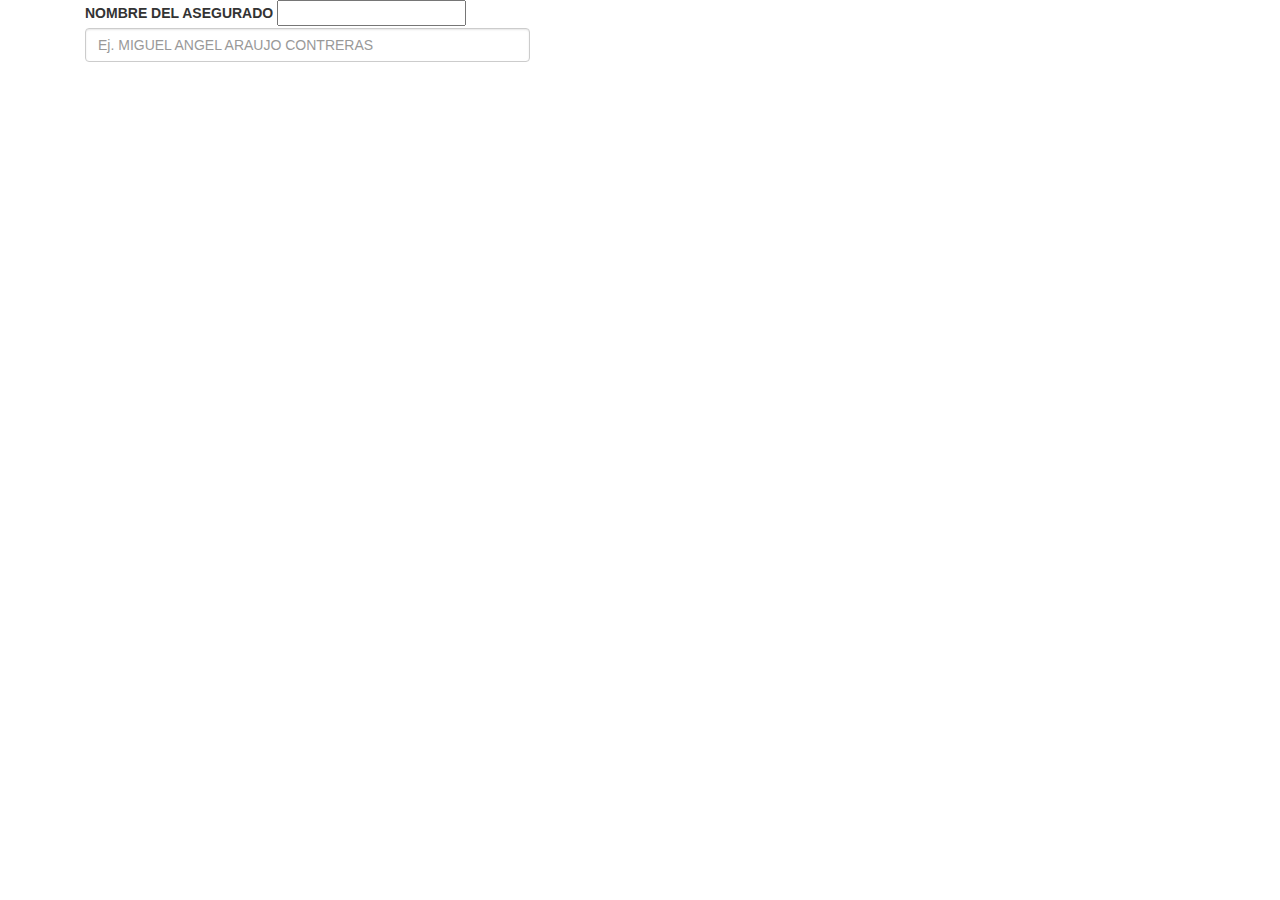
<file: index.html>
<!DOCTYPE html>
<html lang="en">
<head>
  <meta charset="UTF-8">
  <title>Ejemplo autocomplete</title>

  <link rel="stylesheet" href="bootstrap/css/bootstrap.css">
  <link rel="stylesheet" href="EasyAutocomplete-1.3.5/easy-autocomplete.min.css">

</head>
<body>
  
  <div class="container">
    <div class="form-group col-md-5">
      <label for="">NOMBRE DEL ASEGURADO</label>
      <input type="text" id="txt_asegurado_id" name="txt_asegurado_id" value="" >
      <input type="text" class="form-control col-md-12" id="txt_asegurado" name="txt_asegurado" placeholder="Ej. MIGUEL ANGEL ARAUJO CONTRERAS">
    </div>
  </div>


  <script src="jquery-2.2.3.min.js"></script>
  <script src="EasyAutocomplete-1.3.5/jquery.easy-autocomplete.min.js"></script>
  <script src="bootstrap/js/bootstrap.min.js"></script>

  <script>


    
    var asegurado = {

      url: function(phrase) {
        return "json-response.json";
      },

      getValue: function(element) {
        console.log(element);

        if (element != null){
          $('#txt_asegurado_id').val(element.id);
        }

        return element.asegurado;
      },

      template: {
        type: "description",
        fields: {
            description: "description"
        }
      },

      highlightPhrase: false,


      ajaxSettings: {
        dataType: "json",
        method: "POST",
        beforeSend: function(){
          $('#txt_asegurado_id').val("");
        },
        data: {
          action: "autocomplete"
        }
      },

      preparePostData: function(data) {
        data.info = $("#txt_asegurado").val();
        return data;
      },

      requestDelay: 400
    };

    $("#txt_asegurado").easyAutocomplete(asegurado);

    $('.easy-autocomplete').attr('style', 'width: 100%;border-radius: 0 !important;box-shadow: none !important;border-color: #a6a8ab !important;');

  </script>
  
</body>
</html>
</file>
<file: EasyAutocomplete-1.3.5/easy-autocomplete.min.css>
/*
 * easy-autocomplete
 * jQuery plugin for autocompletion
 * 
 * @author Łukasz Pawełczak (http://github.com/pawelczak)
 * @version 1.3.5
 * Copyright  License: 
 */

.easy-autocomplete{position:relative}.easy-autocomplete input{border-color:#ccc;border-radius:4px;border-style:solid;border-width:1px;box-shadow:0 1px 2px rgba(0,0,0,0.1) inset;color:#555;float:none;padding:6px 12px}.easy-autocomplete input:hover,.easy-autocomplete input:focus{box-shadow:none}.easy-autocomplete a{display:block}.easy-autocomplete.eac-blue-light input:hover,.easy-autocomplete.eac-blue-light input:focus{border-color:#66afe9;box-shadow:0 1px 1px rgba(0,0,0,0.075) inset,0 0 8px rgba(102,175,233,0.6)}.easy-autocomplete.eac-blue-light ul{border-color:#66afe9;box-shadow:0 1px 1px rgba(0,0,0,0.075) inset,0 0 8px rgba(102,175,233,0.6)}.easy-autocomplete.eac-blue-light ul li,.easy-autocomplete.eac-blue-light ul .eac-category{border-color:#66afe9}.easy-autocomplete.eac-blue-light ul li.selected,.easy-autocomplete.eac-blue-light ul .eac-category.selected{background-color:#ecf5fc}.easy-autocomplete.eac-green-light input:hover,.easy-autocomplete.eac-green-light input:focus{border-color:#41DB00;box-shadow:0 1px 1px rgba(0,0,0,0.075) inset,0 0 8px rgba(146,237,107,0.6)}.easy-autocomplete.eac-green-light ul{border-color:#41DB00;box-shadow:0 1px 1px rgba(0,0,0,0.075) inset,0 0 8px rgba(146,237,107,0.6)}.easy-autocomplete.eac-green-light ul li,.easy-autocomplete.eac-green-light ul .eac-category{border-color:#41DB00}.easy-autocomplete.eac-green-light ul li.selected,.easy-autocomplete.eac-green-light ul .eac-category.selected{background-color:#9eff75}.easy-autocomplete.eac-red-light input:hover,.easy-autocomplete.eac-red-light input:focus{border-color:#ff5b5b;box-shadow:0 1px 1px rgba(0,0,0,0.075) inset,0 0 8px rgba(255,90,90,0.6)}.easy-autocomplete.eac-red-light ul{border-color:#ff5b5b;box-shadow:0 1px 1px rgba(0,0,0,0.075) inset,0 0 8px rgba(255,90,90,0.6)}.easy-autocomplete.eac-red-light ul li,.easy-autocomplete.eac-red-light ul .eac-category{border-color:#ff5b5b}.easy-autocomplete.eac-red-light ul li.selected,.easy-autocomplete.eac-red-light ul .eac-category.selected{background-color:#ff8e8e}.easy-autocomplete.eac-yellow-light input:hover,.easy-autocomplete.eac-yellow-light input:focus{border-color:#ffdb00;box-shadow:0 1px 1px rgba(0,0,0,0.075) inset,0 0 8px rgba(255,231,84,0.6)}.easy-autocomplete.eac-yellow-light ul{border-color:#ffdb00;box-shadow:0 1px 1px rgba(0,0,0,0.075) inset,0 0 8px rgba(255,231,84,0.6)}.easy-autocomplete.eac-yellow-light ul li,.easy-autocomplete.eac-yellow-light ul .eac-category{border-color:#ffdb00}.easy-autocomplete.eac-yellow-light ul li.selected,.easy-autocomplete.eac-yellow-light ul .eac-category.selected{background-color:#ffe233}.easy-autocomplete.eac-dark-light input:hover,.easy-autocomplete.eac-dark-light input:focus{border-color:#333;box-shadow:0 1px 1px rgba(0,0,0,0.075) inset,0 0 8px rgba(55,55,55,0.6)}.easy-autocomplete.eac-dark-light ul{border-color:#333;box-shadow:0 1px 1px rgba(0,0,0,0.075) inset,0 0 8px rgba(55,55,55,0.6)}.easy-autocomplete.eac-dark-light ul li,.easy-autocomplete.eac-dark-light ul .eac-category{border-color:#333}.easy-autocomplete.eac-dark-light ul li.selected,.easy-autocomplete.eac-dark-light ul .eac-category.selected{background-color:#4d4d4d;color:#fff}.easy-autocomplete.eac-dark{color:#fff}.easy-autocomplete.eac-dark input{background-color:#404040;border-radius:4px;box-shadow:0;color:#f6f6f6}.easy-autocomplete.eac-dark input:hover,.easy-autocomplete.eac-dark input:focus{border-color:#333;box-shadow:0}.easy-autocomplete.eac-dark ul{border-color:#333}.easy-autocomplete.eac-dark ul li,.easy-autocomplete.eac-dark ul .eac-category{background-color:#404040;border-color:#333}.easy-autocomplete.eac-dark ul li.selected,.easy-autocomplete.eac-dark ul .eac-category.selected{background-color:#737373;color:#f6f6f6}.easy-autocomplete.eac-dark-glass{color:#fff}.easy-autocomplete.eac-dark-glass input{background-color:rgba(0,0,0,0.8);border-radius:4px;box-shadow:0;color:#f6f6f6}.easy-autocomplete.eac-dark-glass input:hover,.easy-autocomplete.eac-dark-glass input:focus{border-color:rgba(0,0,0,0.8);box-shadow:0}.easy-autocomplete.eac-dark-glass ul{border-color:rgba(0,0,0,0.8)}.easy-autocomplete.eac-dark-glass ul li,.easy-autocomplete.eac-dark-glass ul .eac-category{background-color:rgba(0,0,0,0.8);border-color:rgba(0,0,0,0.8)}.easy-autocomplete.eac-dark-glass ul li.selected,.easy-autocomplete.eac-dark-glass ul .eac-category.selected{background-color:rgba(64,64,64,0.8);color:#f6f6f6}.easy-autocomplete.eac-dark-glass ul li:last-child,.easy-autocomplete.eac-dark-glass ul .eac-category:last-child{border-radius:0 0 4px 4px}.easy-autocomplete.eac-blue{color:#fff}.easy-autocomplete.eac-blue input{background-color:#6d9ed1;border-radius:4px;box-shadow:0;color:#f6f6f6}.easy-autocomplete.eac-blue input::-webkit-input-placeholder{color:#f6f6f6}.easy-autocomplete.eac-blue input:-moz-placeholder{color:#f6f6f6}.easy-autocomplete.eac-blue input::-moz-placeholder{color:#f6f6f6}.easy-autocomplete.eac-blue input:-ms-input-placeholder{color:#f6f6f6}.easy-autocomplete.eac-blue input:hover,.easy-autocomplete.eac-blue input:focus{border-color:#5A91CB;box-shadow:0}.easy-autocomplete.eac-blue ul{border-color:#5A91CB}.easy-autocomplete.eac-blue ul li,.easy-autocomplete.eac-blue ul .eac-category{background-color:#6d9ed1;border-color:#5A91CB}.easy-autocomplete.eac-blue ul li.selected,.easy-autocomplete.eac-blue ul .eac-category.selected{background-color:#94b8dd;color:#f6f6f6}.easy-autocomplete.eac-yellow{color:#333}.easy-autocomplete.eac-yellow input{background-color:#ffdb7e;border-color:#333;border-radius:4px;box-shadow:0;color:#333}.easy-autocomplete.eac-yellow input:hover,.easy-autocomplete.eac-yellow input:focus{border-color:#333;box-shadow:0}.easy-autocomplete.eac-yellow ul{border-color:#333}.easy-autocomplete.eac-yellow ul li,.easy-autocomplete.eac-yellow ul .eac-category{background-color:#ffdb7e;border-color:#333}.easy-autocomplete.eac-yellow ul li.selected,.easy-autocomplete.eac-yellow ul .eac-category.selected{background-color:#ffe9b1;color:#333}.easy-autocomplete.eac-purple{color:#333}.easy-autocomplete.eac-purple input{background-color:#d6d1e7;border-color:#b8afd5;box-shadow:0;color:#333}.easy-autocomplete.eac-purple input:hover,.easy-autocomplete.eac-purple input:focus{border-color:#333;box-shadow:0}.easy-autocomplete.eac-purple ul{border-color:#333}.easy-autocomplete.eac-purple ul li,.easy-autocomplete.eac-purple ul .eac-category{background-color:#d6d1e7;border-color:#333}.easy-autocomplete.eac-purple ul li.selected,.easy-autocomplete.eac-purple ul .eac-category.selected{background-color:#ebe8f3;color:#333}.easy-autocomplete.eac-bootstrap input{border-color:#ccc;border-radius:4px;border-style:solid;border-width:1px;color:#555;padding:6px 12px}.easy-autocomplete-container{left:0;position:absolute;width:100%;z-index:2}.easy-autocomplete-container ul{background:none repeat scroll 0 0 #ffffff;border-top:1px dotted #ccc;display:none;margin-top:0;padding-bottom:0;padding-left:0;position:relative;top:-1px}.easy-autocomplete-container ul li,.easy-autocomplete-container ul .eac-category{background:inherit;border-color:#ccc;border-image:none;border-style:solid;border-width:0 1px;display:block;font-size:14px;font-weight:normal;padding:4px 12px}.easy-autocomplete-container ul li:last-child{border-radius:0 0 2px 2px;border-width:0 1px 1px}.easy-autocomplete-container ul li.selected{background:none repeat scroll 0 0 #ebebeb;cursor:pointer}.easy-autocomplete-container ul li.selected div{font-weight:normal}.easy-autocomplete-container ul li div{display:block;font-weight:normal;word-break:break-all}.easy-autocomplete-container ul li b{font-weight:bold}.easy-autocomplete-container ul .eac-category{font-color:#aaa;font-style:italic}.eac-description .eac-item span{color:#aaa;font-style:italic;font-size:0.9em}.eac-icon-left .eac-item img{margin-right:4px;max-height:30px}.eac-icon-right .eac-item{margin-top:8px;min-height:24px;position:relative}.eac-icon-right .eac-item img{margin-left:4px;max-height:30px;position:absolute;right:-4px;top:-8px}
/*# sourceMappingURL=easy-autocomplete.min.css.map */
</file>
